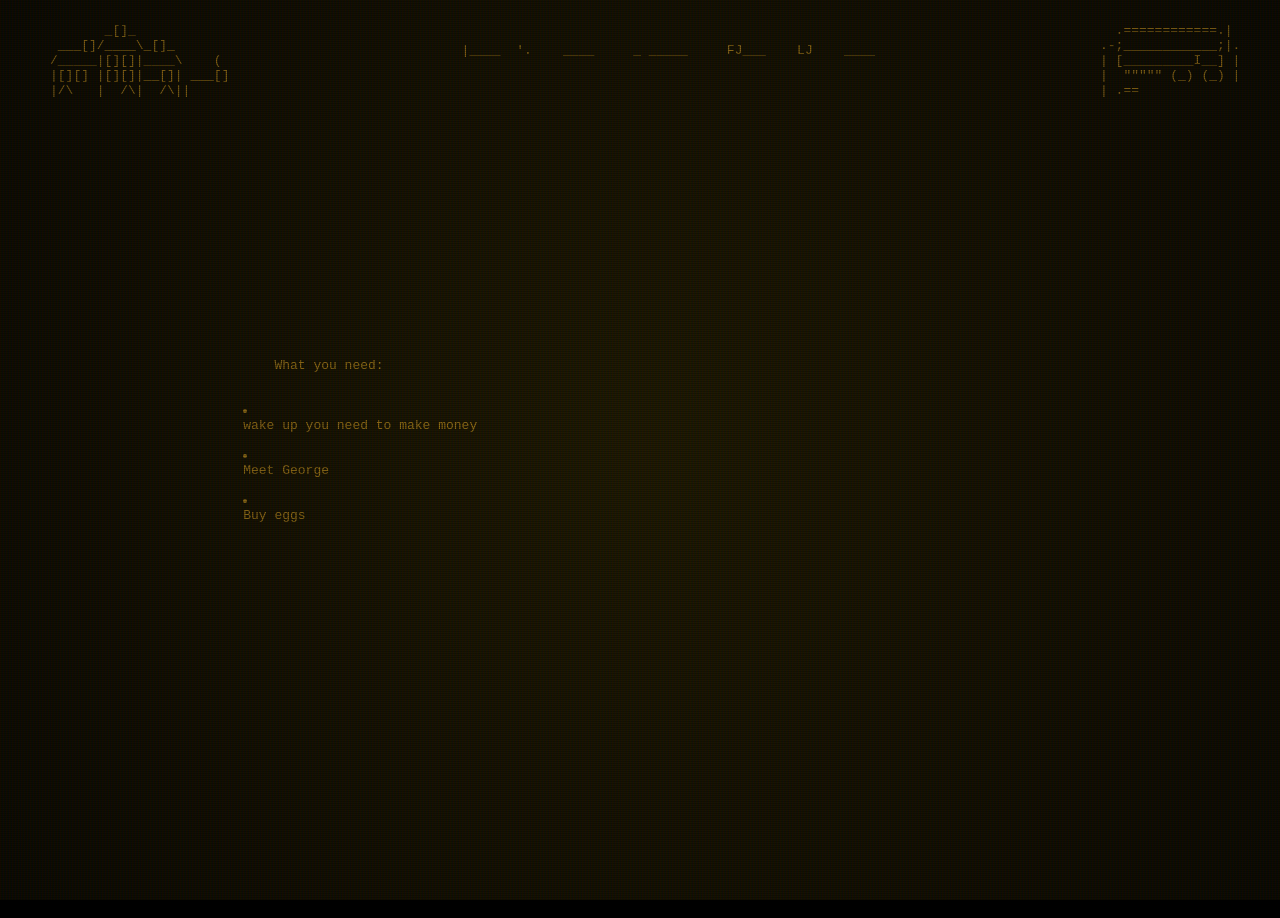
<file: Index.html>
<head>
    <link rel="stylesheet" href="./Main.css">

</head>
<body class="crt">
    <pre id="house">
       _[]_         
 ___[]/____\_[]_    
/_____|[][]|____\    (
|[][] |[][]|__[]| ___[]
|/\   |  /\|  /\||_____\
|||[]||[]|||[]||||[_]|||
------------------------
        <a href="Home.html">house</a>
    </pre>

    <pre id="radio">
  .============.|       
.-;____________;|.       
| [_________I__] |       
|  """"" (_) (_) |     
| .=====..=====. |
| |:::::||:::::| |
| '=====''=====' |
'----------------'
      <a href="Radio.html">radio</a>
</pre>


<pre id="zombie">
                            |____  '.    ____     _ _____     FJ___    LJ    ____
                              `--7 .'   F __ J   J '_  _ `,  J  __ J        F __ J
                               .'.'.'  | |--| |  | |_||_| |  | |--| |  FJ  | _____J
                             .' (_(__  F L__J J  F L LJ J J  F L__J J J  L F L___--.
                            J________LJ\______/FJ__L LJ J__LJ__,____/LJ__LJ\______/F
                            |________| J______F |__L LJ J__|J__,____F |__| J______F

             /.\      _ ___      ____      ____      ___ _  L J   _    _    _ ___      ____      ____
            //_\\    J '__ J    F __ J    F ___J.   F __` L F J  J |  | L  J '__ J    F ___J    F __ J 
           / ___ \   | |--| |  | |--| |  | |---LJ  | |--| | J  L | |  | |  | |--| |  | '----_  | _____J 
          / L___J \  F L__J J  F L__J J  F L___--. F L__J J J  L F L__J J  F L__J J  )-____  L F L___--.
         J__L   J__LJ  _____/LJ\______/FJ\______/FJ\____,__LJ__L )-____  LJ  _____/LJ\______/FJ\______/F
         |__L   J__||_J_____F  J______F  J______F  J____,__F|__|J\______/F|_J_____F  J______F  J______F
                    L_J                                          J______F L_J                            

</pre><pre id="todo">

    What you need:
    <ul class="clicker" tabindex="1">
        <li>wake up you need to make money</li>
        <li>Meet George</li>
        <li>Buy eggs</li>
        <li>Read a book</li>
        <li>Organize office</li>
        <li>wake up you need to make money</li>
        <li>Meet George</li>
        <li>Buy eggs</li>
        <li>Read a book</li>
        <li>Organize office</li>
      </ul>              

</pre>


</body>

<script>
    document.addEventListener("DOMContentLoaded", function() {
        const elements = document.querySelectorAll('pre, .index, .clicker');
        let delay = 0;
    
        elements.forEach((element) => {
            const content = element.innerHTML;
            element.innerHTML = '';
            element.style.width = element.offsetWidth + 'px'; // Preserve width
            element.style.height = element.offsetHeight + 'px'; // Preserve height
    
            let charIndex = 0;
    
            const typingEffect = () => {
                if (charIndex < content.length) {
                    const currentChar = content[charIndex];
    
                    // Check if currentChar is part of an HTML tag
                    if (currentChar === '<') {
                        const endIndex = content.indexOf('>', charIndex);
                        element.innerHTML += content.substring(charIndex, endIndex + 1);
                        charIndex = endIndex + 1;
                    } else {
                        element.innerHTML += currentChar;
                        charIndex++;
                    }
    
                    setTimeout(typingEffect, 10); // Adjust the delay value for typing speed
                } else {
                    element.innerHTML = content; // Ensure final content is complete
                }
            };
    
            setTimeout(typingEffect, delay);
            delay += content.replace(/<[^>]*>/g, '').length * 0; // Adjust the overall delay for each element based on its content length excluding HTML tags
        });
    });
    </script>
</file>
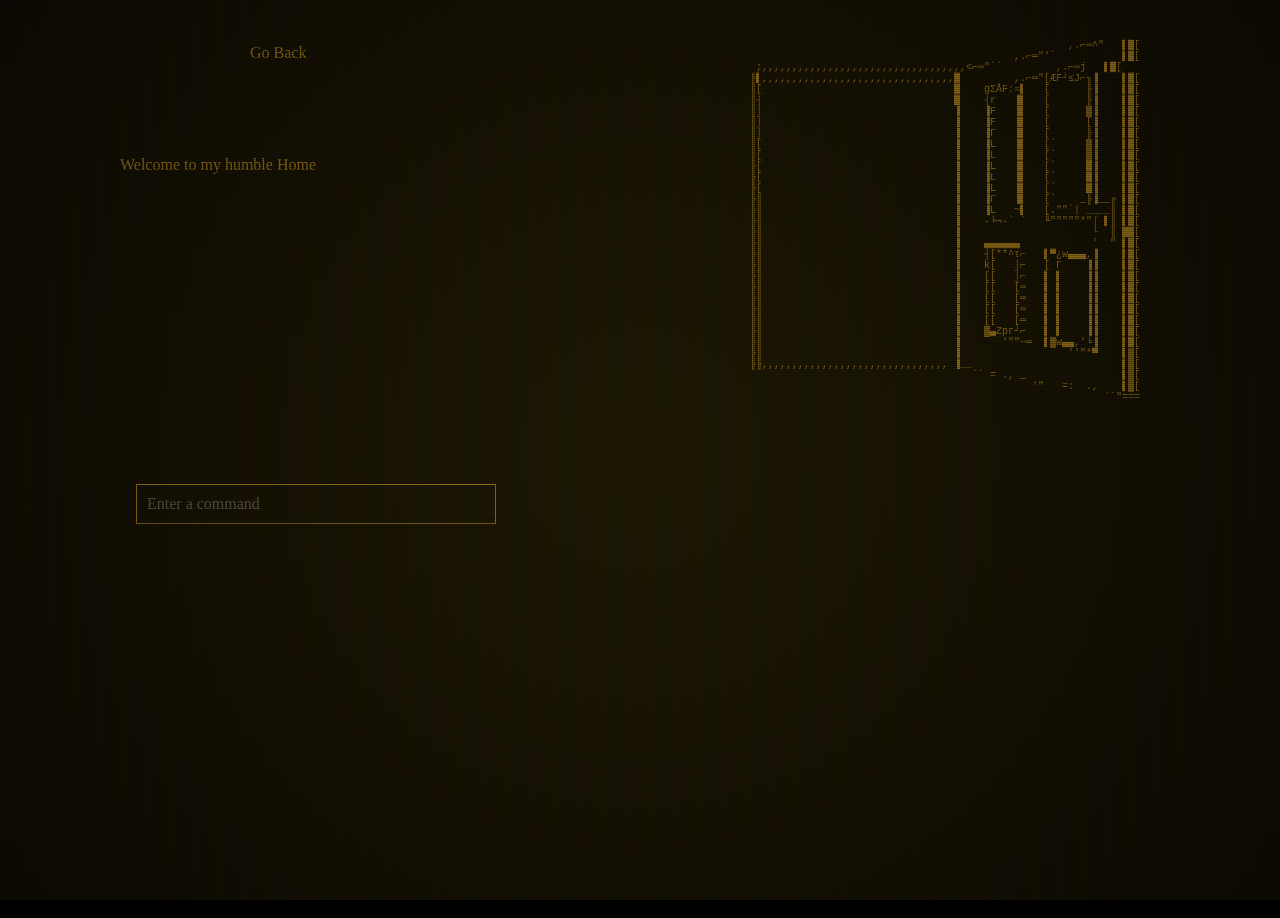
<file: Home.html>
<head>
    <link rel="stylesheet" href="./Main.css">

</head>
<body class="crt"></body>
<a id="GoBack" href="Index.html">Go Back</a>
<pre id="door">
                                                     ,.⌐═^"   ▌█[
                                            ,.⌐═"'`           ▌█[
 ;,,,,,,,,,,,,,,,,,,,,,,,,,,,,,,,,,,<⌐═"``         ,.⌐═j   ▌█[
╟▌,,,,,,,,,,,,,,,,,,,,,,,,,,,,,,,,█         ,.⌐═"[ÆF┘≤J⌐╖▐    ▌█[
║[                                █    gΣÅF:≈▌   [      ╟▐    ▌█[
║┤                                █    ┤r   ▐▌   [      ╟▐    ▌█[
║⌡                                ▐    ▐F   ▐▌   [      ▓▐    ▌█[
║⌡                                ▐    ▐F   ▐▌   [      [▐    ▌█[
║⌡                                ▐    ▐Γ   ▐▌   [      ╟▐    ▌█[
║[                                ▐    ▐L   ▐▌   [`     ▓▐    ▌█[
║[                                ▐    ▐L   ▐▌   [`     ▓▐    ▌█[
╟[                                ▐    ▐L   ▐▌   [`     █▐    ▌█[
╟[                                ▐    ▐L   ▐▌   [`     █▐    ▌█[
╟[                                ▐    ▐L   ▐▌   [`     █▐    ▌█[
╟║                                ▐    ▐Γ   ▐▌   [`    _╟▐__╔ ▌█[
╟║                                ▐    ▐L   ~▌   [.""`| ____║ ▌█[
╟║                                ▐    -╘¬-` `   ╙"""""*"⌠ ▌║ ▌█[
╟║                                ▐                      └  ║ ██[
╟║                                ▐    ▄▄▄▄▄▄            '  " ▌█[
╟║                                ▐    ┤[**^τ⌐   ▌▀¿w▄▄▄,▐    ▌█[
╟║                                ▐    k[   ⌡⌐   [ Γ    ▐▐    ▌█[
╟║                                ▐    [[   ⌡⌐   ▌ ▌    ▐▐    ▌█[
╟║                                ▐    [[   [═   ▌ ▌    ▐▐    ▌█[
╟║                                ▐    [[   [═   ▌ ▌    ▐▐    ▌█[
╟║                                ▐    [[   [═   ▌ ▌    ▐▐    ▌█[
╟║                                ▐    [[   [═   ▌ ▌    ▐▐    ▌█[
╟║                                ▐    ▓▄Zpr┘⌐   ▌ ▌    ▐▐    ▌█[
╟║                                ▐       '""─═  ▌▓w▄▄,'╘▐    ▌█[
╟║                                ▐                  ''"*▀    ▌▓[
╟╟,,,,,,,,,,,,,,,,,,,,,,,,,,,,,,, ▐__                         ▌▓[
                                     `´ = ., _                ▌▓[
                                               '"   =:  .,    ▌▓[
                                                           `´"===
</pre>

<div id="game-container">
    <div id="game-output"></div>
    <input type="text" id="user-input" placeholder="Enter a command">
</div>
<scrip src="script.js"></script>
<script>document.addEventListener("DOMContentLoaded", function() {
    const gameOutput = document.getElementById("game-output");
    const userInput = document.getElementById("user-input");

    const initialText = `Welcome to my humble Home!
 You find yourself in a dark alley, with a door in front of you.
Type 'help' for a list of commands.`;

    const responses = {
        "help": "Available commands:\n- look\n- go right\n- go left\n- quit\n- enter house",
        "go right": "You see a poorly illuminated dead end. On the wall, graffiti can be read 'Beware of Zombies'.",
        "go left": "The alley slowly opens to a large street. You might want to wait before going, as zombies are lurking in the night...",
        "enter house": "You step into the house, and the door closes behind you. Dim lights slowly turn on, giving the room a warm feeling.",
        "look": "In front of you a door stands open, awaiting your visit. It’s impossible to see inside, showing only darkness.",
        "quit": "Thanks for playing! Goodbye."
    };

    gameOutput.textContent = initialText + "\n\n";

    userInput.addEventListener("keydown", function(event) {
        if (event.key === "Enter") {
            const input = userInput.value.trim().toLowerCase();
            if (input) {
                gameOutput.textContent += `> ${input}\n`;

                if (responses[input]) {
                    typeMessage(responses[input]);
                    if (input === "quit") {
                        userInput.disabled = true;
                    }
                } else {
                    typeMessage("I don't understand that command.");
                }

                userInput.value = "";
            }
        }
    });

    function typeMessage(message) {
        const speed = 20; // Adjust typing speed (milliseconds per character)
        let index = 0;

        const typeEffect = () => {
            if (index < message.length) {
                gameOutput.textContent += message.charAt(index);
                gameOutput.scrollTop = gameOutput.scrollHeight; // Scroll to bottom
                index++;
                setTimeout(typeEffect, speed);
            } else {
                gameOutput.textContent += "\n"; // Add newline after completion
                gameOutput.scrollTop = gameOutput.scrollHeight; // Scroll to bottom
            }
        };

        typeEffect();
    }
});

document.addEventListener("DOMContentLoaded", function() {
    const elements = document.querySelectorAll('#hometalk, #game-output, #user-input');
    let delay = 0;

    elements.forEach((element) => {
        const content = element.innerHTML;
        element.innerHTML = '';
        element.style.width = element.offsetWidth + 'px'; // Preserve width
        element.style.height = element.offsetHeight + 'px'; // Preserve height

        let charIndex = 0;

        const typingEffect = () => {
            if (charIndex < content.length) {
                const currentChar = content[charIndex];

                // Check if currentChar is part of an HTML tag
                if (currentChar === '<') {
                    const endIndex = content.indexOf('>', charIndex);
                    element.innerHTML += content.substring(charIndex, endIndex + 1);
                    charIndex = endIndex + 1;
                } else {
                    element.innerHTML += currentChar;
                    charIndex++;
                }

                setTimeout(typingEffect, 50); // Adjust the delay value for typing speed
            } else {
                element.innerHTML = content; // Ensure final content is complete
            }
        };

        setTimeout(typingEffect, delay);
        delay += content.replace(/<[^>]*>/g, '').length * 0; // Adjust the overall delay for each element based on its content length excluding HTML tags
    });
}); 
</script>

</body>
</file>
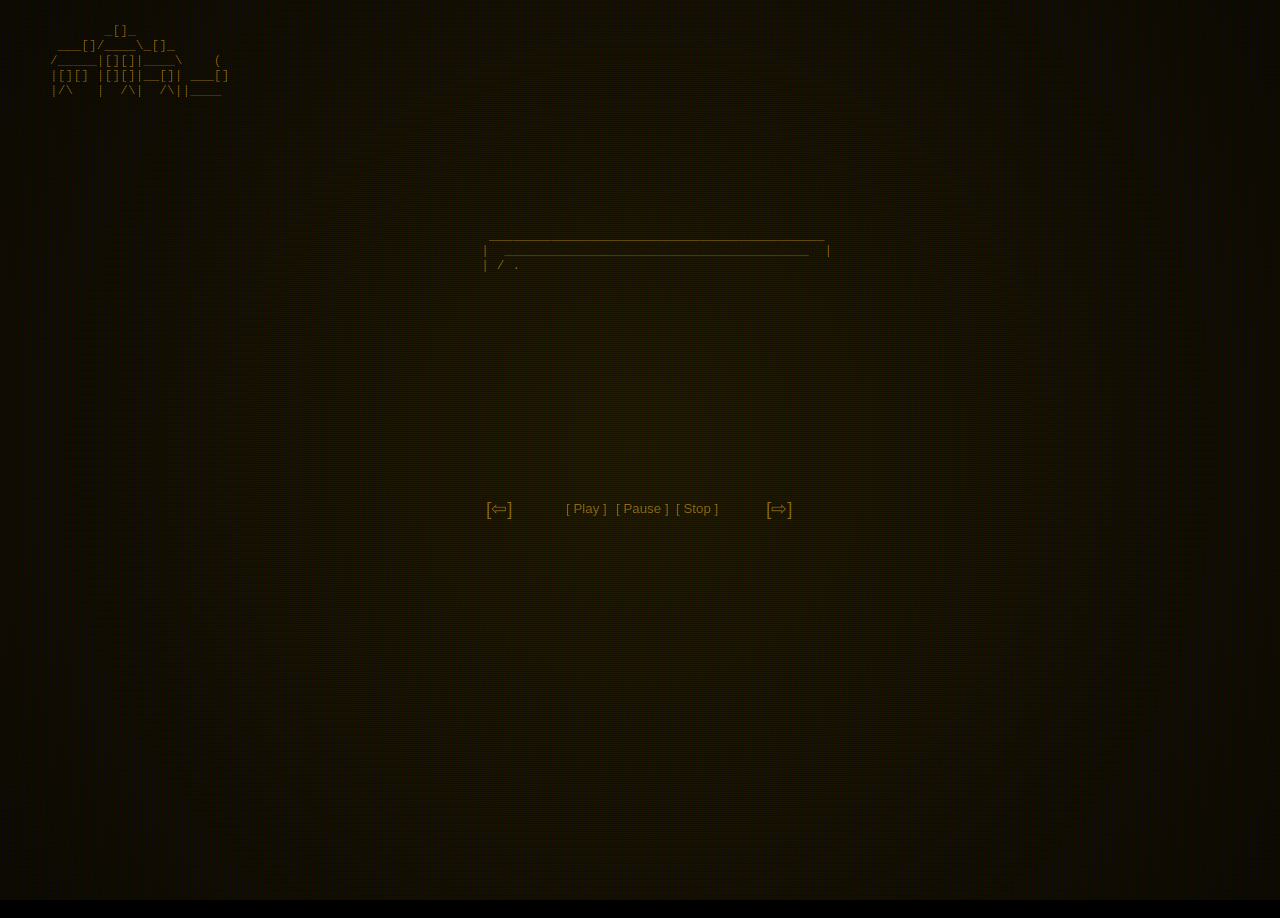
<file: Radio.html>
<head>
    <link rel="stylesheet" href="./Main.css">

</head>
<body class="crt">
    <pre id="house">
       _[]_         
 ___[]/____\_[]_    
/_____|[][]|____\    (
|[][] |[][]|__[]| ___[]
|/\   |  /\|  /\||_____\
|||[]||[]|||[]||||[_]|||
------------------------
        <a href="Home.html">house</a>
    </pre>


<pre id="cassette"> 
     ___________________________________________
    |  _______________________________________  |
    | / .-----------------------------------. \ |
    | | | /\ :                        90 min| | |
    | | |/--\:....................... NR [ ]| | |
    | | `-----------------------------------' | |
    | |      //-\\   |         |   //-\\      | |
    | |     ||( )||  |_________|  ||( )||     | |
    | |      \\-//   :....:....:   \\-//      | |
    | |       _ _ ._  _ _ .__|_ _.._  _       | |
    | |      (_(_)| |(_(/_|  |_(_||_)(/_      | |
    | |               low noise   |           | |
    | `______ ____________________ ____ ______' |
    |        /    []             []    \        |
    |       /  ()                   ()  \       |
    !______/_____________________________\______!</pre>

    
    <div id="music_list">
        <audio preload="none" id="audio-player"></audio>
    </div>
    
    <div id="music-info">
        <p id="title"></p>
        <p id="artist"></p>
    </div>
    
    <div id="audio-controls">
        <button id="prev-btn" class="terminal-btn">[⇦]</button>
        <button id="play-btn" class="terminal-btn">[ Play ]</button>
        <button id="pause-btn" class="terminal-btn">[ Pause ]</button>
        <button id="next-btn" class="terminal-btn">[⇨]</button>
        <button id="stop-btn" class="terminal-btn">[ Stop ]</button>
    </div>
    
    <script>
        (function() {
            // Playlist array with objects containing title and artist
            var files = [
                { title: "Arabella", artist: "Arctic Monkeys", file: "AM/[SPOTIFY-DOWNLOADER.COM] Arabella.mp3" },
                { title: "Do I Wanna Know?", artist: "Arctic Monkeys", file: "AM/[SPOTIFY-DOWNLOADER.COM] Do I Wanna Know_.mp3" },
                { title: "Fireside", artist: "Arctic Monkeys", file: "AM/[SPOTIFY-DOWNLOADER.COM] Fireside.mp3" },
                { title: "I Wanna Be Yours", artist: "Arctic Monkeys", file: "AM/[SPOTIFY-DOWNLOADER.COM] I Wanna Be Yours.mp3" },
                { title: "((home movie_ 1994))", artist: "Glass Animals", file: "Dreamland/[SPOTIFY-DOWNLOADER.COM] ((home movie_ 1994)).mp3" },
    { title: "((home movie_ btx))", artist: "Glass Animals", file: "Dreamland/[SPOTIFY-DOWNLOADER.COM] ((home movie_ btx)).mp3" },
    { title: "((home movie_ rockets))", artist: "Glass Animals", file: "Dreamland/[SPOTIFY-DOWNLOADER.COM] ((home movie_ rockets)).mp3" },
    { title: "((home movie_ shoes on))", artist: "Glass Animals", file: "Dreamland/[SPOTIFY-DOWNLOADER.COM] ((home movie_ shoes on)).mp3" },
    { title: "Domestic Bliss", artist: "Glass Animals", file: "Dreamland/[SPOTIFY-DOWNLOADER.COM] Domestic Bliss.mp3" },
    { title: "Dreamland", artist: "Glass Animals", file: "Dreamland/[SPOTIFY-DOWNLOADER.COM] Dreamland.mp3" },
    { title: "Heat Waves", artist: "Glass Animals", file: "Dreamland/[SPOTIFY-DOWNLOADER.COM] Heat Waves.mp3" },
    { title: "Helium", artist: "Glass Animals", file: "Dreamland/[SPOTIFY-DOWNLOADER.COM] Helium.mp3" },
    { title: "Hot Sugar", artist: "Glass Animals", file: "Dreamland/[SPOTIFY-DOWNLOADER.COM] Hot Sugar.mp3" },
    { title: "It’s All So Incredibly Loud", artist: "Glass Animals", file: "Dreamland/[SPOTIFY-DOWNLOADER.COM] It’s All So Incredibly Loud.mp3" },
    { title: "Melon and the Coconut", artist: "Glass Animals", file: "Dreamland/[SPOTIFY-DOWNLOADER.COM] Melon and the Coconut.mp3" },
    { title: "Space Ghost Coast To Coast", artist: "Glass Animals", file: "Dreamland/[SPOTIFY-DOWNLOADER.COM] Space Ghost Coast To Coast.mp3" },
    { title: "Tangerine", artist: "Glass Animals", file: "Dreamland/[SPOTIFY-DOWNLOADER.COM] Tangerine.mp3" },
    { title: "Tokyo Drifting", artist: "Glass Animals", file: "Dreamland/[SPOTIFY-DOWNLOADER.COM] Tokyo Drifting.mp3" },
    { title: "Waterfalls Coming Out Your Mouth", artist: "Glass Animals", file: "Dreamland/[SPOTIFY-DOWNLOADER.COM] Waterfalls Coming Out Your Mouth.mp3" },
    { title: "Your Love (Déjà Vu)", artist: "Glass Animals", file: "Dreamland/[SPOTIFY-DOWNLOADER.COM] Your Love (Déjà Vu).mp3" },
    { title: "Black Mambo", artist: "Glass Animals", file: "ZABA/[SPOTIFY-DOWNLOADER.COM] Black Mambo.mp3" },
    { title: "Cocoa Hooves", artist: "Glass Animals", file: "ZABA/[SPOTIFY-DOWNLOADER.COM] Cocoa Hooves.mp3" },
    { title: "Flip", artist: "Glass Animals", file: "ZABA/[SPOTIFY-DOWNLOADER.COM] Flip.mp3" },
    { title: "Gooey", artist: "Glass Animals", file: "ZABA/[SPOTIFY-DOWNLOADER.COM] Gooey.mp3" },
    { title: "Hazey", artist: "Glass Animals", file: "ZABA/[SPOTIFY-DOWNLOADER.COM] Hazey.mp3" },
    { title: "Intruxx", artist: "Glass Animals", file: "ZABA/[SPOTIFY-DOWNLOADER.COM] Intruxx.mp3" },
    { title: "JDNT", artist: "Glass Animals", file: "ZABA/[SPOTIFY-DOWNLOADER.COM] JDNT.mp3" },
    { title: "Pools", artist: "Glass Animals", file: "ZABA/[SPOTIFY-DOWNLOADER.COM] Pools.mp3" },
    { title: "Toes", artist: "Glass Animals", file: "ZABA/[SPOTIFY-DOWNLOADER.COM] Toes.mp3" },
    { title: "Walla Walla", artist: "Glass Animals", file: "ZABA/[SPOTIFY-DOWNLOADER.COM] Walla Walla.mp3" },
    { title: "Wyrd", artist: "Glass Animals", file: "ZABA/[SPOTIFY-DOWNLOADER.COM] Wyrd.mp3" },
                { title: "4 am", artist: "Girl in Red", file: "Beginnings/[SPOTIFY-DOWNLOADER.COM] 4am.mp3" },
                { title: "bad idea!", artist: "Girl in Red", file: "Beginnings/[SPOTIFY-DOWNLOADER.COM] bad idea!.mp3" },
                { title: "dead girl in the pool.", artist: "Girl in Red", file: "Beginnings/[SPOTIFY-DOWNLOADER.COM] dead girl in the pool..mp3" },
                { title: "girls", artist: "Girl in Red", file: "Beginnings/[SPOTIFY-DOWNLOADER.COM] girls.mp3" },
                { title: "i need to be alone", artist: "Girl in Red", file: "Beginnings/[SPOTIFY-DOWNLOADER.COM] i need to be alone..mp3" },
                { title: "i wanna be your girlfriend", artist: "Girl in Red", file: "Beginnings/[SPOTIFY-DOWNLOADER.COM] i wanna be your girlfriend.mp3" },
                { title: "i'll die anyway", artist: "Girl in Red", file: "Beginnings/[SPOTIFY-DOWNLOADER.COM] i'll die anyway..mp3" },
                { title: "say anything", artist: "Girl in Red", file: "Beginnings/[SPOTIFY-DOWNLOADER.COM] say anything.mp3" },
                { title: "summer depression", artist: "Girl in Red", file: "Beginnings/[SPOTIFY-DOWNLOADER.COM] summer depression.mp3" },
                { title: "watch you sleep", artist: "Girl in Red", file: "Beginnings/[SPOTIFY-DOWNLOADER.COM] watch you sleep..mp3" },
                { title: "B.I.T.M.", artist: "SIAMES", file: "Bounce into the music/B.I.T.M..mp3" },
                { title: "As You Get High", artist: "SIAMES", file: "Bounce into the music/As You Get High.mp3" },
                { title: "Firestorm", artist: "SIAMES", file: "Bounce into the music/Firestorm.mp3" },
                { title: "Gimme Some Sweet", artist: "SIAMES", file: "Bounce into the music/Gimme Some Sweet.mp3" },
                { title: "Mr. Fear", artist: "SIAMES", file: "Bounce into the music/Mr. Fear.mp3" },
                { title: "No Honey", artist: "SIAMES", file: "Bounce into the music/No Honey.mp3" },
                { title: "Stronger", artist: "SIAMES", file: "Bounce into the music/Stronger.mp3" },
                { title: "The Cave", artist: "SIAMES", file: "Bounce into the music/The Cave.mp3" },
                { title: "The Wolf", artist: "SIAMES", file: "Bounce into the music/The Wolf.mp3" },
                { title: "Used to Be", artist: "SIAMES", file: "Bounce into the music/Used to Be.mp3" },
                { title: "All This And Heaven Too", artist: "Florence n' M.", file: "Cerimonials/[SPOTIFY-DOWNLOADER.COM] All This And Heaven Too.mp3" },
                { title: "Breaking Down", artist: "Florence n' M.", file: "Cerimonials/[SPOTIFY-DOWNLOADER.COM] Breaking Down.mp3" },
                { title: "Breath Of Life", artist: "Florence n' M.", file: "Cerimonials/[SPOTIFY-DOWNLOADER.COM] Breath Of Life.mp3" },
                { title: "Heartlines", artist: "Florence n' M.", file: "Cerimonials/[SPOTIFY-DOWNLOADER.COM] Heartlines.mp3" },
                { title: "Leave My Body", artist: "Florence n' M.", file: "Cerimonials/[SPOTIFY-DOWNLOADER.COM] Leave My Body.mp3" },
                { title: "Lover To Lover", artist: "Florence n' M.", file: "Cerimonials/[SPOTIFY-DOWNLOADER.COM] Lover To Lover.mp3" },
                { title: "Never Let Me Go", artist: "Florence n' M.", file: "Cerimonials/[SPOTIFY-DOWNLOADER.COM] Never Let Me Go.mp3" },
                { title: "No Light, No Light", artist: "Florence n' M.", file: "Cerimonials/[SPOTIFY-DOWNLOADER.COM] No Light, No Light.mp3" },
                { title: "Only If For A Night", artist: "Florence n' M.", file: "Cerimonials/[SPOTIFY-DOWNLOADER.COM] Only If For A Night.mp3" },
                { title: "Seven Devils", artist: "Florence n' M.", file: "Cerimonials/[SPOTIFY-DOWNLOADER.COM] Seven Devils.mp3" },
                { title: "Shake It Out", artist: "Florence n' M.", file: "Cerimonials/[SPOTIFY-DOWNLOADER.COM] Shake It Out.mp3" },
                { title: "Spectrum (Say My Name) - Calvin Harris Remix", artist: "Florence n' M.", file: "Cerimonials/[SPOTIFY-DOWNLOADER.COM] Spectrum (Say My Name) - Calvin Harris Remix.mp3" },
                { title: "Spectrum", artist: "Florence n' M.", file: "Cerimonials/[SPOTIFY-DOWNLOADER.COM] Spectrum.mp3" },
                { title: "Take Care - BBC Live At Maida Vale", artist: "Florence n' M.", file: "Cerimonials/[SPOTIFY-DOWNLOADER.COM] Take Care - BBC Live At Maida Vale.mp3" },
                { title: "What The Water Gave Me", artist: "Florence n' M.", file: "Cerimonials/[SPOTIFY-DOWNLOADER.COM] What The Water Gave Me.mp3" },
                { title: "'Cause I'm A Man", artist: "Tame Impala", file: "Currents/[SPOTIFY-DOWNLOADER.COM] 'Cause I'm A Man.mp3" },
                { title: "Disciples", artist: "Tame Impala", file: "Currents/[SPOTIFY-DOWNLOADER.COM] Disciples.mp3" },
                { title: "Eventually", artist: "Tame Impala", file: "Currents/[SPOTIFY-DOWNLOADER.COM] Eventually.mp3" },
                { title: "Gossip", artist: "Tame Impala", file: "Currents/[SPOTIFY-DOWNLOADER.COM] Gossip.mp3" },
                { title: "Let It Happen", artist: "Tame Impala", file: "Currents/[SPOTIFY-DOWNLOADER.COM] Let It Happen.mp3" },
                { title: "Nangs", artist: "Tame Impala", file: "Currents/[SPOTIFY-DOWNLOADER.COM] Nangs.mp3" },
                { title: "New Person, Same Old Mistakes", artist: "Tame Impala", file: "Currents/[SPOTIFY-DOWNLOADER.COM] New Person, Same Old Mistakes.mp3" },
                { title: "Past Life", artist: "Tame Impala", file: "Currents/[SPOTIFY-DOWNLOADER.COM] Past Life.mp3" },
                { title: "Reality In Motion", artist: "Tame Impala", file: "Currents/[SPOTIFY-DOWNLOADER.COM] Reality In Motion.mp3" },
                { title: "The Less I Know The Better", artist: "Tame Impala", file: "Currents/[SPOTIFY-DOWNLOADER.COM] The Less I Know The Better.mp3" },
                { title: "The Moment", artist: "Tame Impala", file: "Currents/[SPOTIFY-DOWNLOADER.COM] The Moment.mp3" },
                { title: "Yes I'm Changing", artist: "Tame Impala", file: "Currents/[SPOTIFY-DOWNLOADER.COM] Yes I'm Changing.mp3" }
            ];
    
            // Current index of the files array
            var currentIndex = 0;
    
            // Get the audio element
            var music_player = document.querySelector("#music_list audio");
    
            // Get the elements to display title and artist
            var titleElement = document.getElementById("title");
            var artistElement = document.getElementById("artist");
    
            // Function to shuffle array randomly
            function shuffle(array) {
                for (let i = array.length - 1; i > 0; i--) {
                    const j = Math.floor(Math.random() * (i + 1));
                    [array[i], array[j]] = [array[j], array[i]];
                }
                return array;
            }
    
            // Shuffle the playlist initially
            shuffle(files);
    
            // Function for moving to next audio file
            function next() {
                // Increment the current index
                currentIndex++;
    
                // If reached end of playlist, shuffle again
                if (currentIndex >= files.length) {
                    shuffle(files);
                    currentIndex = 0;
                }
    
                // Change the audio element source
                music_player.src = files[currentIndex].file;
    
                // Update title and artist on the screen
                titleElement.textContent = files[currentIndex].title;
                artistElement.textContent = files[currentIndex].artist;
    
                // Start playing the audio
                music_player.play();
            }
    
            // Function for moving to previous audio file
            function prev() {
                // Decrement the current index
                currentIndex--;
    
                // If reached beginning of playlist, shuffle again
                if (currentIndex < 0) {
                    shuffle(files);
                    currentIndex = files.length - 1;
                }
    
                // Change the audio element source
                music_player.src = files[currentIndex].file;
    
                // Update title and artist on the screen
                titleElement.textContent = files[currentIndex].title;
                artistElement.textContent = files[currentIndex].artist;
    
                // Start playing the audio
                music_player.play();
            }
    
            // Check if the player is selected
            if (music_player === null) {
                throw "Playlist Player does not exist ...";
            }
    
            document.getElementById('play-btn').addEventListener('click', function() {
                // Start playing audio if not already playing
                if (music_player.paused) {
                    next(); // Play the next song
                }
            });
    
            document.getElementById('pause-btn').addEventListener('click', function() {
                music_player.pause();
            });
    
            document.getElementById('stop-btn').addEventListener('click', function() {
                music_player.pause();
                music_player.currentTime = 0;
            });
    
            document.getElementById('next-btn').addEventListener('click', function() {
                next(); // Skip to next song
            });
    
            document.getElementById('prev-btn').addEventListener('click', function() {
                prev(); // Skip to previous song
            });
        })();
    </script>
    
    <script>document.addEventListener("DOMContentLoaded", function() {
        const elements = document.querySelectorAll('pre, #hometalk, #game-output, #user-input, #house, #cassette');
        let delay = 0;
    
        elements.forEach((element) => {
            const content = element.innerHTML; // Store original content
            element.innerHTML = ''; // Clear content to apply typing effect
    
            // Preserve original styles if they were set via CSS
            const computedStyles = window.getComputedStyle(element);
            element.style.width = computedStyles.width;
            element.style.height = computedStyles.height;
    
            let charIndex = 0;
    
            const typingEffect = () => {
                if (charIndex < content.length) {
                    const currentChar = content[charIndex];
    
                    // Check if currentChar is part of an HTML tag
                    if (currentChar === '<') {
                        const endIndex = content.indexOf('>', charIndex);
                        element.innerHTML += content.substring(charIndex, endIndex + 1);
                        charIndex = endIndex + 1;
                    } else {
                        element.innerHTML += currentChar;
                        charIndex++;
                    }
    
                    setTimeout(typingEffect, 10); // Adjust the delay value for typing speed
                } else {
                    // Ensure final content is complete
                    element.innerHTML = content;
                }
            };
    
            setTimeout(typingEffect, delay);
            delay += content.replace(/<[^>]*>/g, '').length * 0; // Adjust the overall delay for each element based on its content length excluding HTML tags
        });
    });</script>
</file>
<file: Main.css>
* {
  background-color: black;
color: rgb(206, 152, 35);
white-space: pre;
font: Inconsolata, monospace;
animation: type 4s steps(60, end) forwards;
  -webkit-user-select: none;
  user-select: none;
}

  @keyframes type {
    0% {
      opacity: 1;
    }
    100% {
      opacity: 1;
    }
  }
  @keyframes blink {
    from {
      opacity: 0;
    }
    to {
      opacity: 1;
    }
  }











* a{
    text-decoration: none;
}
* a:hover{
    color: gray;
}
#GoBack {
    position:absolute;
    left: 250px;
}
@keyframes flicker {
    0% {
      opacity: 0.27861;
    }
    5% {
      opacity: 0.34769;
    }
    10% {
      opacity: 0.23604;
    }
    15% {
      opacity: 0.90626;
    }
    20% {
      opacity: 0.18128;
    }
    25% {
      opacity: 0.83891;
    }
    30% {
      opacity: 0.65583;
    }
    35% {
      opacity: 0.67807;
    }
    40% {
      opacity: 0.26559;
    }
    45% {
      opacity: 0.84693;
    }
    50% {
      opacity: 0.96019;
    }
    55% {
      opacity: 0.08594;
    }
    60% {
      opacity: 0.20313;
    }
    65% {
      opacity: 0.71988;
    }
    70% {
      opacity: 0.53455;
    }
    75% {
      opacity: 0.37288;
    }
    80% {
      opacity: 0.71428;
    }
    85% {
      opacity: 0.70419;
    }
    90% {
      opacity: 0.7003;
    }
    95% {
      opacity: 0.36108;
    }
    100% {
      opacity: 0.24387;
    }
    
}
  @keyframes textShadow {
    0% {
      text-shadow: 0.4389924193300864px 0 1px rgba(0,30,255,0.5), -0.4389924193300864px 0 1px rgba(255,0,80,0.3), 0 0 3px;
    }
    5% {
      text-shadow: 2.7928974010788217px 0 1px rgba(0,30,255,0.5), -2.7928974010788217px 0 1px rgba(255,0,80,0.3), 0 0 3px;
    }
    10% {
      text-shadow: 0.02956275843481219px 0 1px rgba(0,30,255,0.5), -0.02956275843481219px 0 1px rgba(255,0,80,0.3), 0 0 3px;
    }
    15% {
      text-shadow: 0.40218538552878136px 0 1px rgba(0,30,255,0.5), -0.40218538552878136px 0 1px rgba(255,0,80,0.3), 0 0 3px;
    }
    20% {
      text-shadow: 3.4794037899852017px 0 1px rgba(0,30,255,0.5), -3.4794037899852017px 0 1px rgba(255,0,80,0.3), 0 0 3px;
    }
    25% {
      text-shadow: 1.6125630401149584px 0 1px rgba(0,30,255,0.5), -1.6125630401149584px 0 1px rgba(255,0,80,0.3), 0 0 3px;
    }
    30% {
      text-shadow: 0.7015590085143956px 0 1px rgba(0,30,255,0.5), -0.7015590085143956px 0 1px rgba(255,0,80,0.3), 0 0 3px;
    }
    35% {
      text-shadow: 3.896914047650351px 0 1px rgba(0,30,255,0.5), -3.896914047650351px 0 1px rgba(255,0,80,0.3), 0 0 3px;
    }
    40% {
      text-shadow: 3.870905614848819px 0 1px rgba(0,30,255,0.5), -3.870905614848819px 0 1px rgba(255,0,80,0.3), 0 0 3px;
    }
    45% {
      text-shadow: 2.231056963361899px 0 1px rgba(0,30,255,0.5), -2.231056963361899px 0 1px rgba(255,0,80,0.3), 0 0 3px;
    }
    50% {
      text-shadow: 0.08084290417898504px 0 1px rgba(0,30,255,0.5), -0.08084290417898504px 0 1px rgba(255,0,80,0.3), 0 0 3px;
    }
    55% {
      text-shadow: 2.3758461067427543px 0 1px rgba(0,30,255,0.5), -2.3758461067427543px 0 1px rgba(255,0,80,0.3), 0 0 3px;
    }
    60% {
      text-shadow: 2.202193051050636px 0 1px rgba(0,30,255,0.5), -2.202193051050636px 0 1px rgba(255,0,80,0.3), 0 0 3px;
    }
    65% {
      text-shadow: 2.8638780614874975px 0 1px rgba(0,30,255,0.5), -2.8638780614874975px 0 1px rgba(255,0,80,0.3), 0 0 3px;
    }
    70% {
      text-shadow: 0.48874025155497314px 0 1px rgba(0,30,255,0.5), -0.48874025155497314px 0 1px rgba(255,0,80,0.3), 0 0 3px;
    }
    75% {
      text-shadow: 1.8948491305757957px 0 1px rgba(0,30,255,0.5), -1.8948491305757957px 0 1px rgba(255,0,80,0.3), 0 0 3px;
    }
    80% {
      text-shadow: 0.0833037308038857px 0 1px rgba(0,30,255,0.5), -0.0833037308038857px 0 1px rgba(255,0,80,0.3), 0 0 3px;
    }
    85% {
      text-shadow: 0.09769827255241735px 0 1px rgba(0,30,255,0.5), -0.09769827255241735px 0 1px rgba(255,0,80,0.3), 0 0 3px;
    }
    90% {
      text-shadow: 3.443339761481782px 0 1px rgba(0,30,255,0.5), -3.443339761481782px 0 1px rgba(255,0,80,0.3), 0 0 3px;
    }
    95% {
      text-shadow: 2.1841838852799786px 0 1px rgba(0,30,255,0.5), -2.1841838852799786px 0 1px rgba(255,0,80,0.3), 0 0 3px;
    }
    100% {
      text-shadow: 2.6208764473832513px 0 1px rgba(0,30,255,0.5), -2.6208764473832513px 0 1px rgba(255,0,80,0.3), 0 0 3px;
    }
  }
  .crt::after {
    content: " ";
    display: block;
    position: fixed;
    top: 0;
    left: 0;
    bottom: 0;
    right: 0;
    background: rgba(18, 16, 16, 0.1);
    opacity: 0;
    z-index: 2;
    pointer-events: none;
    animation: flicker 0.15s infinite;
  }
  .crt::before {
    content: " ";
    display: block;
    position: fixed;
    top: 0;
    left: 0;
    bottom: 0;
    right: 0;
    background: 
        linear-gradient(rgba(18, 16, 16, 0) 50%, rgba(0, 0, 0, 0.25) 50%), 
        linear-gradient(90deg, rgba(255, 0, 0, 0.06), rgba(0, 255, 0, 0.02), rgba(0, 0, 255, 0.06)), 
        radial-gradient(circle, rgba(76, 63, 1, 0.4) 0%, rgba(0, 0, 0, 0.5) 150%);
    z-index: 2;
    background-size: 100% 2px, 3px 100%, cover;
    pointer-events: none;
  }
  .crt {
    animation: textShadow 1.6s infinite;
}

#zombie {
    position: absolute;
top: 30px ;
left: 19%;
background: none;
z-index: 1;
}

#cassette {
  position: absolute;
top: 200px ;
left: 450px;
background: none;
z-index: 1;
}
#todo {
    position: absolute;
top: 330px ;
left: 19%;
background: none;
width: 80%;
z-index: 1;
}

#door {
position: absolute;
top: 30px ;
left: 750px;
background: none;
padding: 0;
font-size: small;
z-index: 1;
}

#hometalk {
    position: absolute;
    top: 440px ;
    left: 10%;
    background: none;
    padding: 0;
    z-index: 1;
    }

#house {
    position: absolute;
    top: 10px ;
left: 50px;
z-index: 1;
}

#radio {
    position: absolute;
    top: 10px ;
left: 1100px;
z-index: 1;
}

.clicker {
    outline:none;
    display: inline;
    cursor:pointer;
    color:rgba(18, 16, 16, 0)
    z-index: 1;
    ;
    }
    

    
    .clicker {
        list-style-type: none;
        padding: 0;
        z-index: 1;
    }

    .clicker li {
        cursor: pointer;
        width: 80%;
        z-index: 1;
    }

    .clicker li.checked {
        color: gray;
        z-index: 1;
    }


    .clicker li::before {
  content: '[ ] - '
  }

.index {

}


#game-container {
    width: 80%;
    max-width: 600px;
    padding: 20px;
    position: absolute;
    top: 100px;
    left: 100px;
    overflow: hidden
}

#game-output {
    height: 300px;
    overflow-y: auto;
    margin-bottom: 10px;
    white-space: pre-wrap;
    overflow:hidden;
    z-index: 1;
}

#user-input {

    width: 60%;
    padding: 10px;
    border: 1px solid rgb(206, 152, 35);
    color: rgb(148, 148, 148);
    font-family: inherit;
    font-size: 16px;
    left: 25px;
    top:250px ;
    z-index: 1;
}
audio {
  position: absolute;
  left: 500px;
  top: 500px;
  z-index: 1;
  background-color: rgba(18, 16, 16, 0.1);
  padding: 5px;
  color: rgb(206, 152, 35);
  font-family: Inconsolata, monospace;
  cursor: pointer;
}

audio:hover {
  background-color: rgba(18, 16, 16, 0.3);
}

#audio-controls {
  position: absolute;
  left: 60px;
  top: 500px;
  z-index: 1;
  font-family: Inconsolata, monospace;
  width: fit-content;
  color: rgb(206, 152, 35);
  
}
.terminal-btn {
  background-color: rgba(18, 16, 16, 0);
  border: none;
  z-index: 1;
  display: inline-block;
}

#play-btn {
position: absolute;
left: 500px;
top: 0px;
}
#pause-btn {
  position: absolute;
  left: 550px;
  top: 0px;
}
#stop-btn {
  position: absolute;
  left: 610px;
  top: 0px;
}
#prev-btn {
  position: absolute;
  left: 420px;
  top: -4px;
  font-size: larger;
}
#next-btn {
  position: absolute;
  left: 700px;
  top: -4px;
  font-size: larger;
}
#play-btn:hover {
  background-color: rgba(18, 16, 16, 0);
  color: rgb(148, 148, 148);
}
#pause-btn:hover {
  background-color: rgba(18, 16, 16, 0);
  color: rgb(148, 148, 148);
}
#stop-btn:hover {
  background-color: rgba(18, 16, 16, 0);
  color: rgb(148, 148, 148);
}

#prev-btn:hover {
  background-color: rgba(18, 16, 16, 0);
  color: rgb(148, 148, 148);
}

#next-btn:hover {
  background-color: rgba(18, 16, 16, 0);
  color: rgb(148, 148, 148);
}

#music-info {
  text-align: center;
  margin-top: -58px; /* Adjust as needed */
  margin-left: 60px;
}

#title {
  font-size: 16px;
  font-weight: ;
  margin-left: -90px;
}

#artist {
  font-size: 18px;
  margin-top: 96px;
  color: rgb(148, 148, 148);;
  margin-left: -45px;
}
</file>
